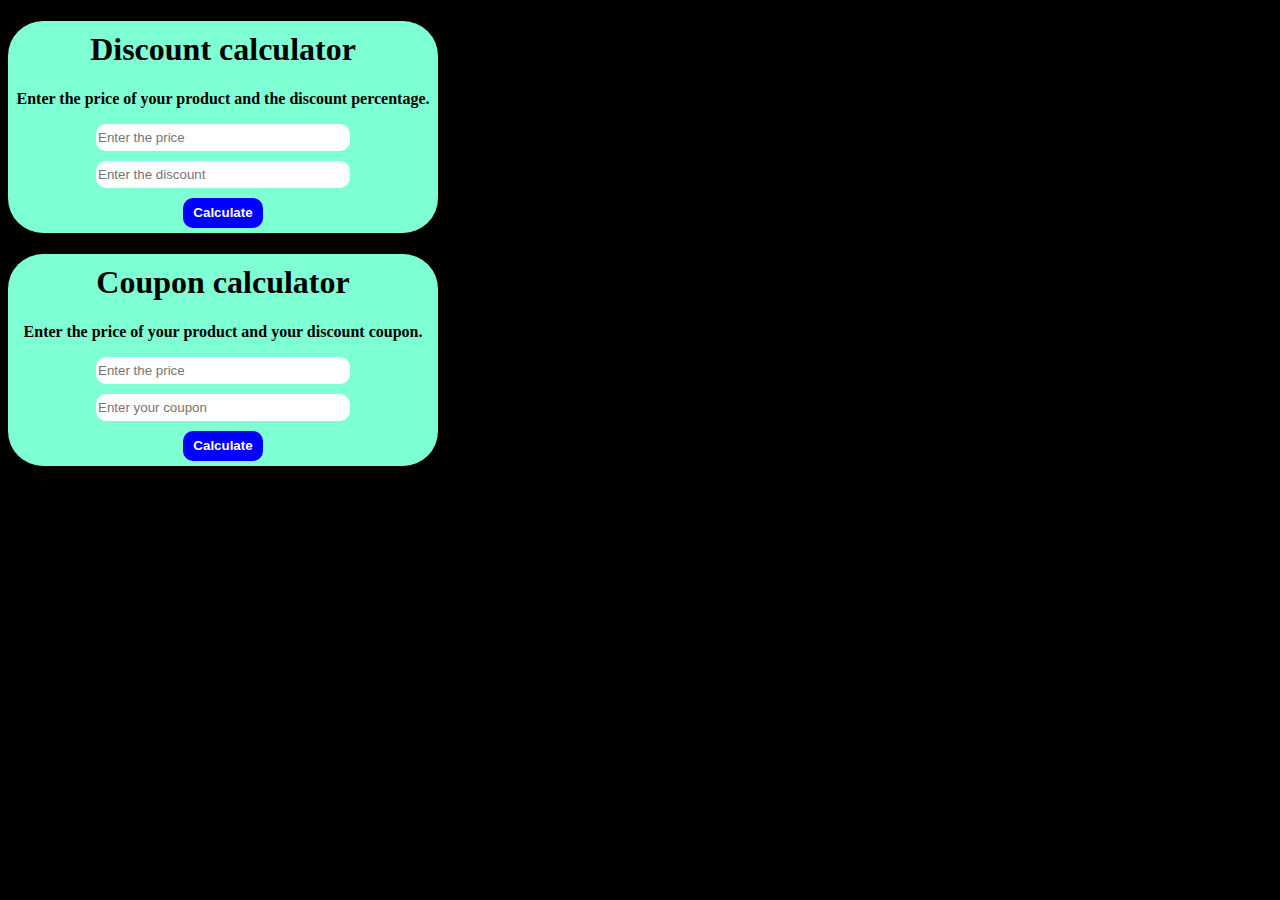
<file: index.html>
<!DOCTYPE html>
<html lang="en">
<head>
    <meta charset="UTF-8">
    <meta http-equiv="X-UA-Compatible" content="IE=edge">
    <meta name="viewport" content="width=device-width, initial-scale=1.0">
    <title>Discount</title>
    <link rel="stylesheet" href="./styles.css">
</head>
<body>
    <script src="./main.js"></script>
</body>
</html>
</file>
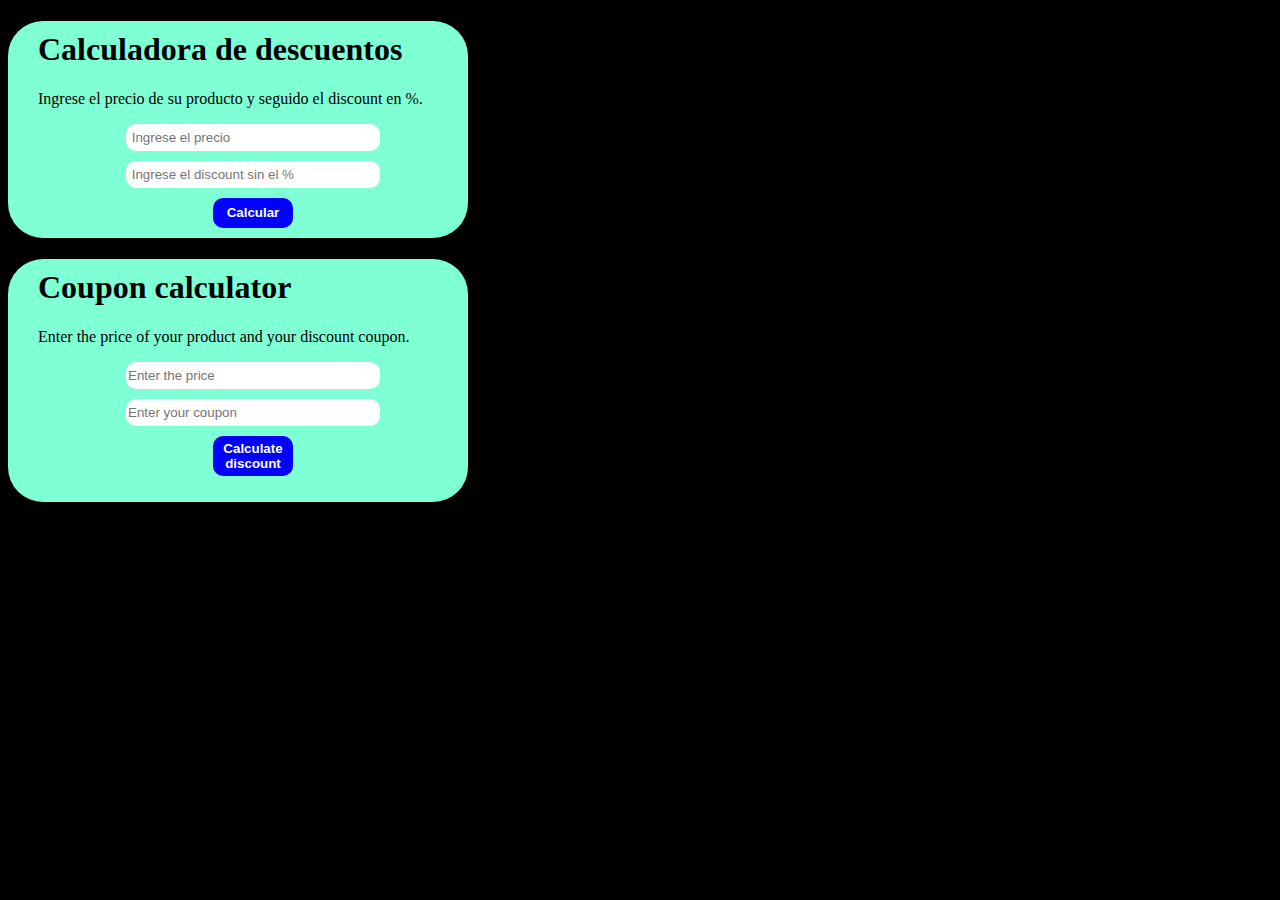
<file: percentage.html>
<!DOCTYPE html>
<html lang="en">
<head>
    <meta charset="UTF-8">
    <meta http-equiv="X-UA-Compatible" content="IE=edge">
    <meta name="viewport" content="width=device-width, initial-scale=1.0">
    <title>Discount</title>
    <link rel="stylesheet" href="./percentage.css">
</head>
<body>
    <section class="cal-discount">
        <h1 class="titulo">Calculadora de descuentos</h1>
        <p class="indicacion">
            Ingrese el precio de su producto y seguido el discount en %.
        </p>
        <div class="valores">
            <input type="number" placeholder=" Ingrese el precio" id="precio">
            <input type="number" placeholder=" Ingrese el discount sin el %" id="discount">
        </div>
        <div id="btn">
            <button class="boton">Calcular</button>
        </div>
    </section>
    <script src="./percentage.js"></script>
</body>
</html>
</file>
<file: styles.css>
body{
    background-color: black;
}

.coupon-discount h1,
.discount-percentage h1,
.coupons-section h1{
    padding-top: 10px;
}

.coupon-discount,
.discount-percentage,
.coupons-section{
    background-color: aquamarine;
    width: 430px;
    border-radius: 35px;
}

.discount-title,
.discount_indications,
.discount-values,
.coupon-title,
.coupons_indications,
.coupons-values,
.coupons-title,
.indications-p{
    display: flex;
    flex-direction: column;
    align-items: center;    
    font-weight: bolder;
}

#discount-coupon-button,
#discount-button{
    display: flex;
    justify-content: center;
    align-items: center;
    padding-bottom: 5px;
}

.button-discount,
.discount-coupon-button{
    height: 30px;
    width: 80px;
    border-radius: 10px;
    border-style: none;
    background-color: blue;
    color: white;
    font-weight: bolder;
}

input{
    width: 250px;
    height: 25px;
    border-radius: 10px;
    border-style: none;

}

#discount-coupon,
#discount{
    margin-top: 10px;
    margin-bottom: 10px;
}

#pepe{
    color: yellow;
    padding-left: 35px;
    margin-left: 30px;
    color: yellow;
    font-weight: bolder;
}

@media (max-width: 1000px) {
    .coupon-discount,
    .discount-percentage,
    .coupons-section{
        background-color: aquamarine;
        width: 350px;
        border-radius: 35px;
        margin-left: 15px;
    }
    
    .discount-title,
    .discount_indications,
    .discount-values,
    .coupon-title,
    .coupons_indications,
    .coupons-values,
    .coupons-title,
    .indications-p{
        margin-left: 10px;
        margin-right: 10px;
    }

    #pepe{
        padding-left: 35px;
        margin-left: 20px;
        color: yellow;
    }
}
</file>
<file: percentage.css>
body{
    background-color: black;
}

.coupon-discount h1,
.cal-discount h1{
    padding-top: 10px;
}

.coupon-discount,
.cal-discount{
    background-color: aquamarine;
    width: 430px;
    padding-left: 30px;
    padding-bottom: 10px;
    border-radius: 35px;
}

.coupons-values,
.valores{
    display: flex;
    flex-direction: column;
    align-items: center;
}

#discount-coupon-button,
#btn{
    display: flex;
    justify-content: center;
    align-items: center;
}

.boton{
    height: 30px;
    width: 80px;
    border-radius: 10px;
    border-style: none;
    background-color: blue;
    color: white;
    font-weight: bolder;
}

.discount-coupon-button{
    height: 40px;
    width: 80px;
    border-radius: 10px;
    border-style: none;
    background-color: blue;
    color: white;
    font-weight: bolder;
}

input{
    width: 250px;
    height: 25px;
    border-radius: 10px;
    border-style: none;

}

#discount-coupon,
#discount{
    margin-top: 10px;
    margin-bottom: 10px;
}

#pepe{
    color: yellow;
}
</file>
